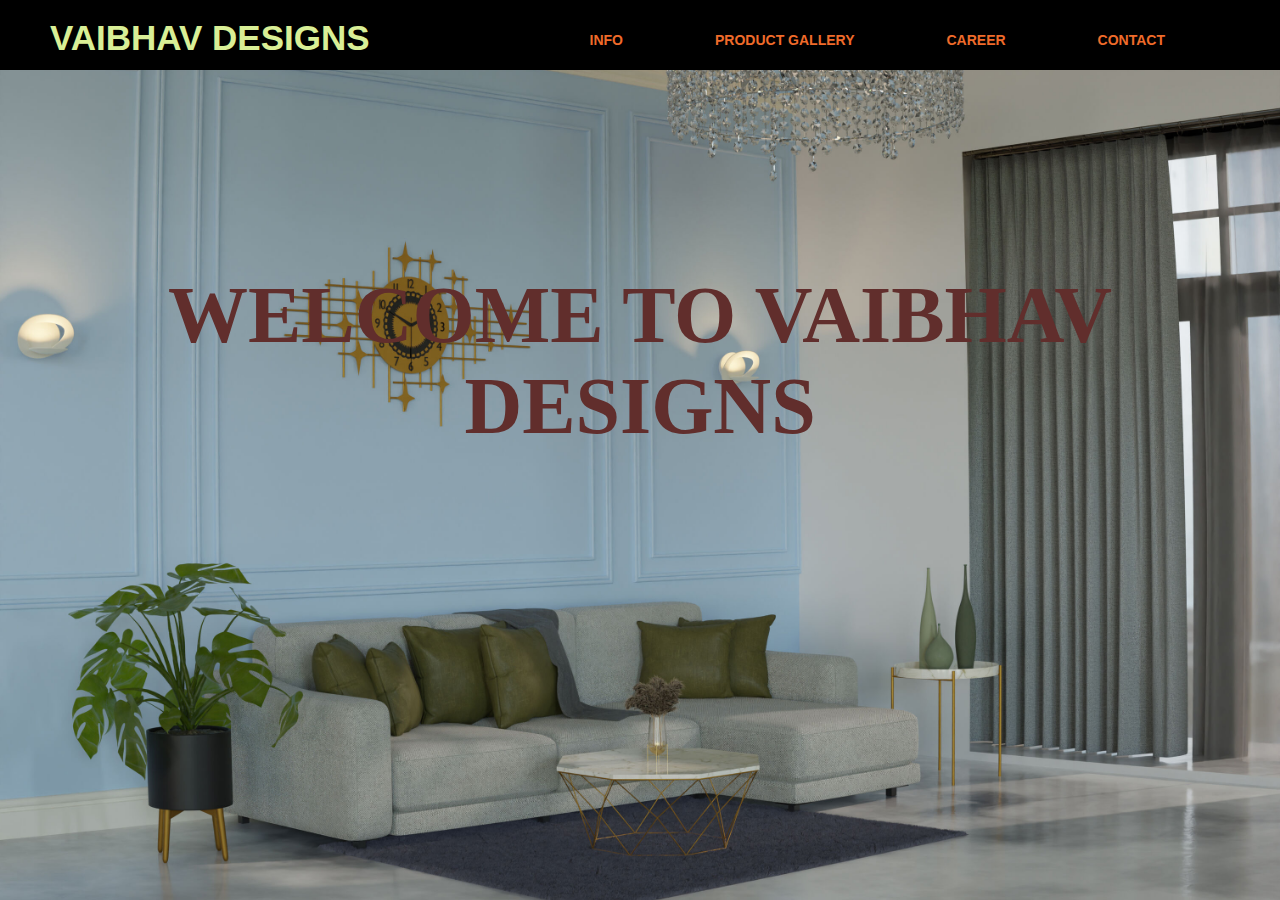
<file: index.html>
<!DOCTYPE html>
<html lang="en">
<head>

    <title>Interior Design</title>
    <link rel="stylesheet" href="style.css">
</head>

<body>
    <div class="main">
        <div class="navbar">
            <div class="icon">
                <h2 class="logo">VAIBHAV DESIGNS</h2>
            </div>
            <div class="menu">
                <ul>
                    <li><a href="info.html">INFO</a></li>
                    <li><a href="product.html">PRODUCT GALLERY</a></li>
                    <li><a href="career.html">CAREER</a></li>
                    <li><a href="contact.html">CONTACT</a></li>
                </ul>
            </div>
        </div>
        <h1 class="headermain">
            WELCOME TO VAIBHAV DESIGNS
        </h1>
    <!-- </div>
    <div class="infocontainer">
        <div id="info">
            <h1 class="infoheight">Look into our Info</h1>
            <p class="infopara">We deliver super quality interiors</p>
        </div>
        <div class="flex">
            <div class="infofirst">
                <h1 class="infofirstheading">End to End Offerings</h1>
                <p class="infofirstpara">
                    From concept to completion, we deliver comprehensive <br> interior design solutions tailored to your lifestyle. <br> Our end-to-end services cover everything from space <br> planning and material selection to final styling—ensuring <br> a seamless and inspiring transformation.
                </p>
            </div>
        </div>

    </div>
    <div class="productcontainer">
        <div id="product">
            <h1 class="productheading">Visit Our Product Gallery</h1>
            <p class="productpara">Explore our curated collection of stunning interior design products that bring style and functionality to every space.</p>
        </div>
        <div class="productflex">
            <div>
                <img src="2.jpg" alt="Bedroom" class="img">
                <h1 class="imgheading"> 
                    BEDROOM
                </h1>
            </div>
            <div>
                <img src="3.jpg" alt="Kitchen" class="img">
                <h1 class="imgheading">
                    KITCHEN
                </h1>
            </div>
            <div>
                <img src="4.jpg" alt="Living Room" class="img">
                <h1 class="imgheading">
                    LIVING ROOM
                </h1>
            </div>
        </div>
    </div>
    <div class="careercontainer">
        <div id="career">
            <div class="career_header">
            <h1 class="LookOnce">Join Our Creative Family</h1>
            <p class="careerpara">We're hiring! <br>Explore exciting career opportunities in interior design and be part of our innovative team.<br>
            We are constantly looking for energetic, creative, and detail-oriented individuals who want to make a difference through design.<br>Whether you’re a seasoned designer or just starting your journey, this is the place to explore your creativity and grow.</p>
        </div>
        </div>
    </div>
</body>

</html> -->
</file>
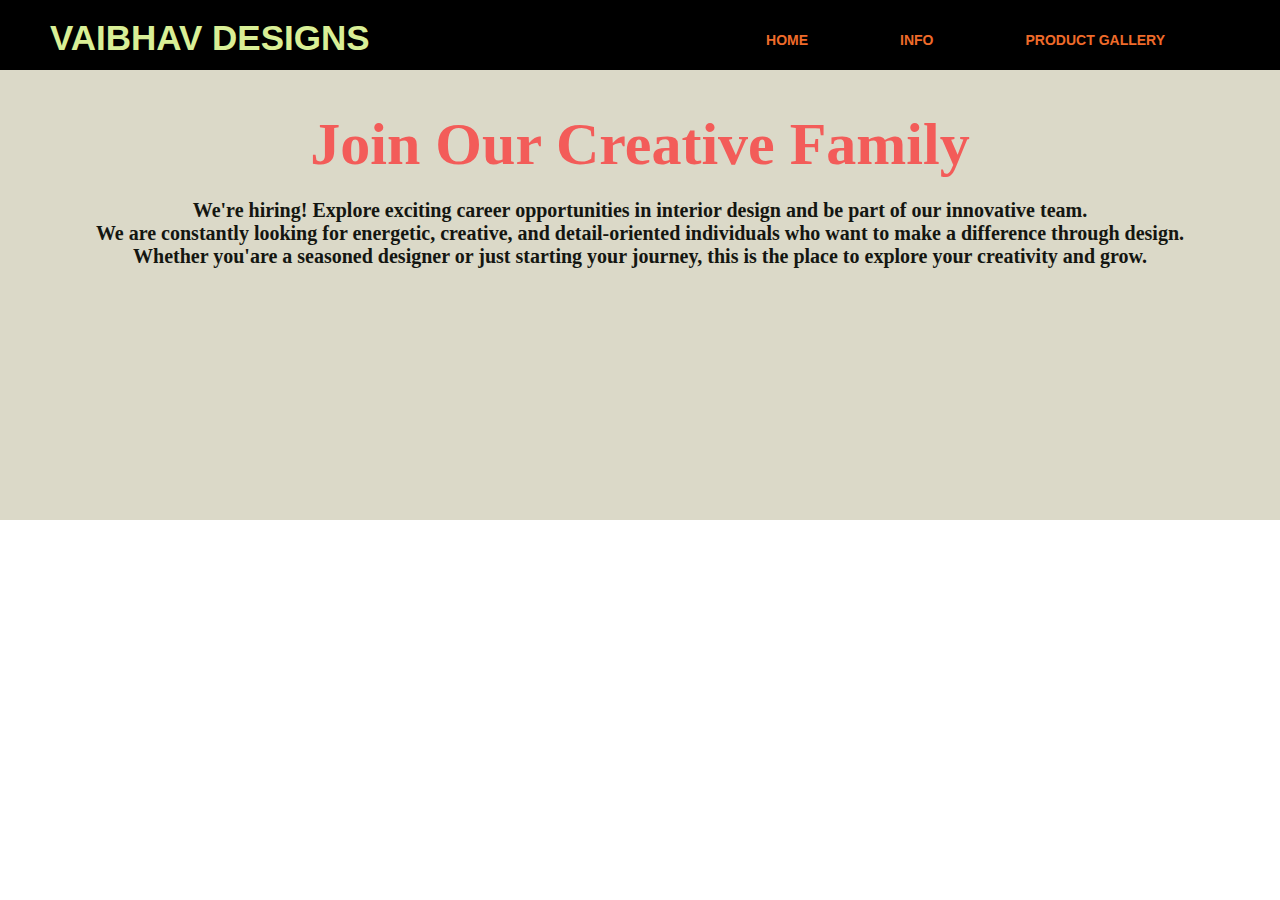
<file: career.html>
<!DOCTYPE html>
<html lang="en">
<head>
  <title>Career - Vaibhav Designs</title>
  <link rel="stylesheet" href="style.css">
</head>
<body>
  <div class="navbar">
    <div class="icon">
      <h2 class="logo">VAIBHAV DESIGNS</h2>
    </div>
    <div class="menu">
      <ul>
        <li><a href="index.html">HOME</a></li>
        <li><a href="info.html">INFO</a></li>
        <li><a href="product.html">PRODUCT GALLERY</a></li>
      </ul>
    </div>
  </div>

  <div class="careercontainer">
    <div class="career_header">
      <h1 class="LookOnce">Join Our Creative Family</h1>
      <p class="careerpara">
        We're hiring! Explore exciting career opportunities in interior design and be part of our innovative team.<br>
        We are constantly looking for energetic, creative, and detail-oriented individuals who want to make a difference through design.<br>
        Whether you'are a seasoned designer or just starting your journey, this is the place to explore your creativity and grow.
      </p>
    </div>
  </div>
</body>
</html>
</file>
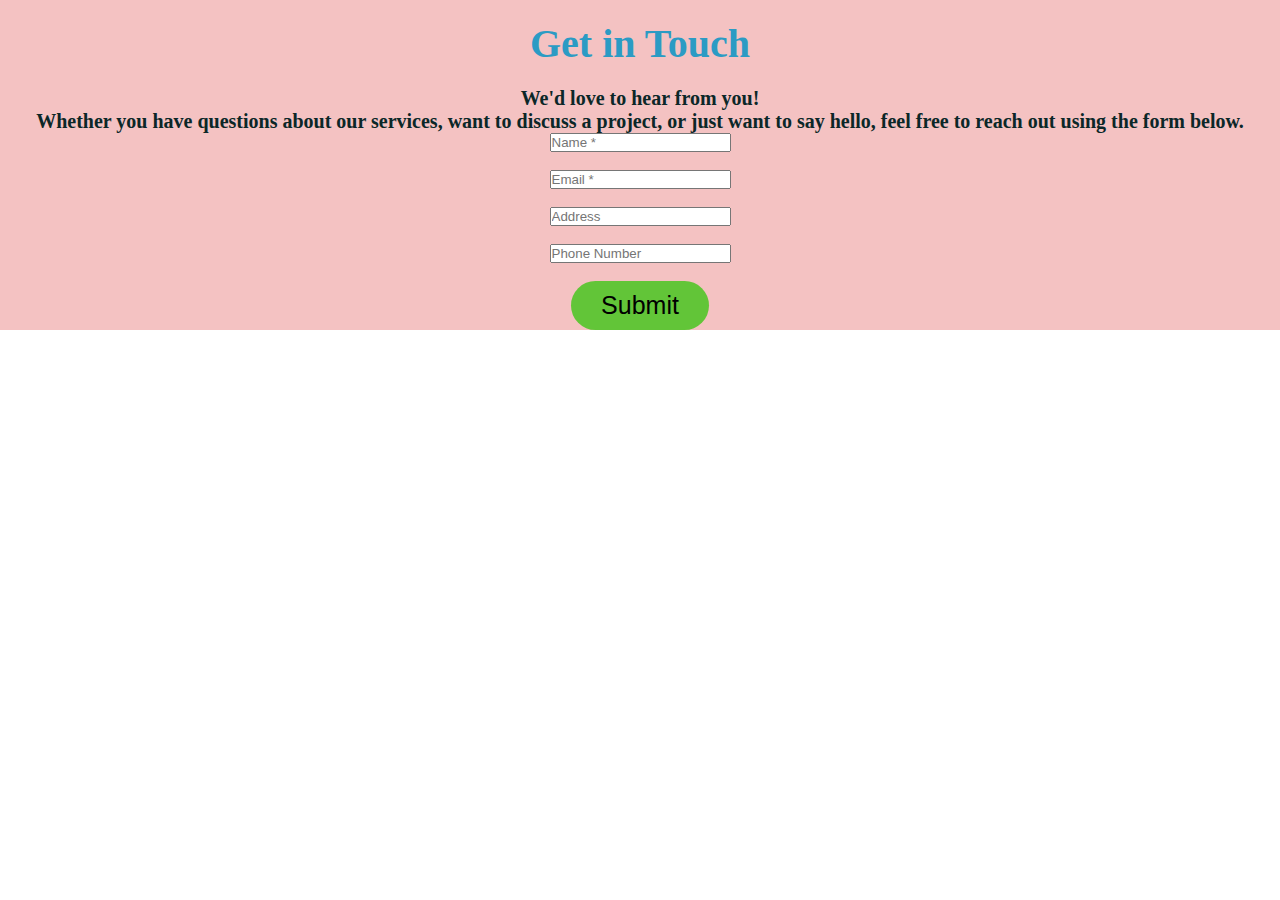
<file: contact.html>
<!DOCTYPE html>
<html lang="en">

<head>
    <title>Contact - Vaibhav Designs</title>
    <link rel="stylesheet" href="style.css">
</head>

<body>
    <!-- <div class="topcontent">
            <div class="tophedpar">
                <div class="heading1">
                    <h1>Let's Talk Design, Let's Talk Spaces</h1>
                </div>
                <div class="heading2">
                    <h2>Contact US</h2>
                </div>
                <div class="contentpara">
                    <p>We're always excited to collaborate on fresh ideas and inspiring interiors.<br> Whether you’re
                        looking to design your dream home, revamp your workspace, partner with us, or simply explore our
                        creative solutions - get in touch to see how we can bring your vision to life.</p>
                </div>
            </div>  
        </div> -->
    <div class="contactcontainer">
        <h1 class="contactheading">Get in Touch</h1>
        <p class="contactpara">
            We'd love to hear from you!<br>
            Whether you have questions about our services, want to discuss a project,
            or just want to say hello, feel free to reach out using the form below.
        </p>


        <input type="text" id="Name" placeholder="Name *" class="inputbox"><br><br>
        <input type="text" id="Email" placeholder="Email *" class="inputbox"><br><br>
        <input type="text" placeholder="Address" class="inputbox"><br><br>
        <input type="text" placeholder="Phone Number" class="inputbox"><br><br>

        <button type="submit" class="btn" onclick="openPopup()">Submit</button>


        <div class="popup" id="popup">
            <h2 id="popup-message">Thanks For Contacting Us<br>Have A Nice Day</h2>
            <button type="button" onclick="closePopup()">OK</button>
        </div>
    </div>

    <script>
        let popup = document.getElementById("popup");
        let popupMessage = document.getElementById("popup-message");

        function openPopup() {
            let nameValue = document.getElementById("Name").value.trim();
            let emailValue = document.getElementById("Email").value.trim();


            if (nameValue === "" || emailValue === "") {
                alert(" Please fill in both Name and Email fields before submitting.");
                return;
            }

            popupMessage.innerHTML = `Thanks For Contacting Us, ${nameValue}!<br>Have A Nice Day`;
            popup.classList.add("open-popup");


            document.getElementById("Name").value = "";
            document.getElementById("Email").value = "";
        }

        function closePopup() {
            popup.classList.remove("open-popup");
        }
    </script>
</body>

</html>
</file>
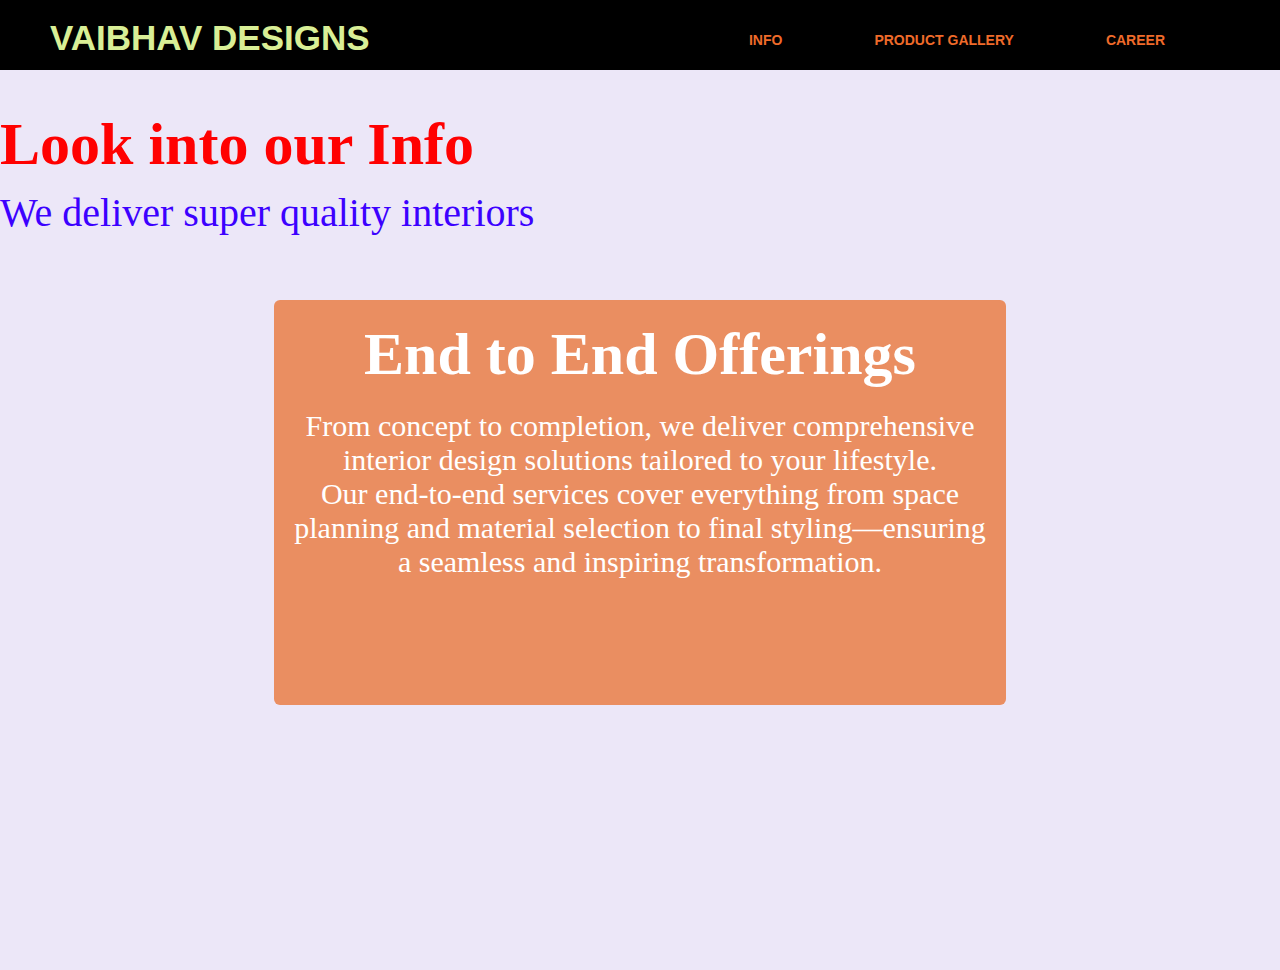
<file: info.html>
<!DOCTYPE html>
<html lang="en">

<head>
    <title> Info -Vaibhav Designs</title>
    <link rel="stylesheet" href="style.css">
</head>

<body>
    <div class="navbar">
        <div class="icon">
            <h2 class="logo">VAIBHAV DESIGNS</h2>
        </div>
        <div class="menu">
            <ul>
                <li><a href="info.html">INFO</a></li>
                <li><a href="product.html">PRODUCT GALLERY</a></li>
                <li><a href="career.html">CAREER</a></li>
            </ul>
        </div>
    </div>
    <div class="infocontainer">
        <h1 class="infoheight">Look into our Info</h1>
        <p class="infopara">We deliver super quality interiors</p>
        <div class="flex">
            <div class="infofirst">
                <h1 class="infofirstheading">End to End Offerings</h1>
                <p class="infofirstpara">
                    From concept to completion, we deliver comprehensive <br> interior design solutions tailored to your
                    lifestyle. <br> Our end-to-end services cover everything from space <br> planning and material
                    selection to final styling—ensuring <br> a seamless and inspiring transformation.
                </p>
            </div>
        </div>
    </div>


</body>

</html>
</file>
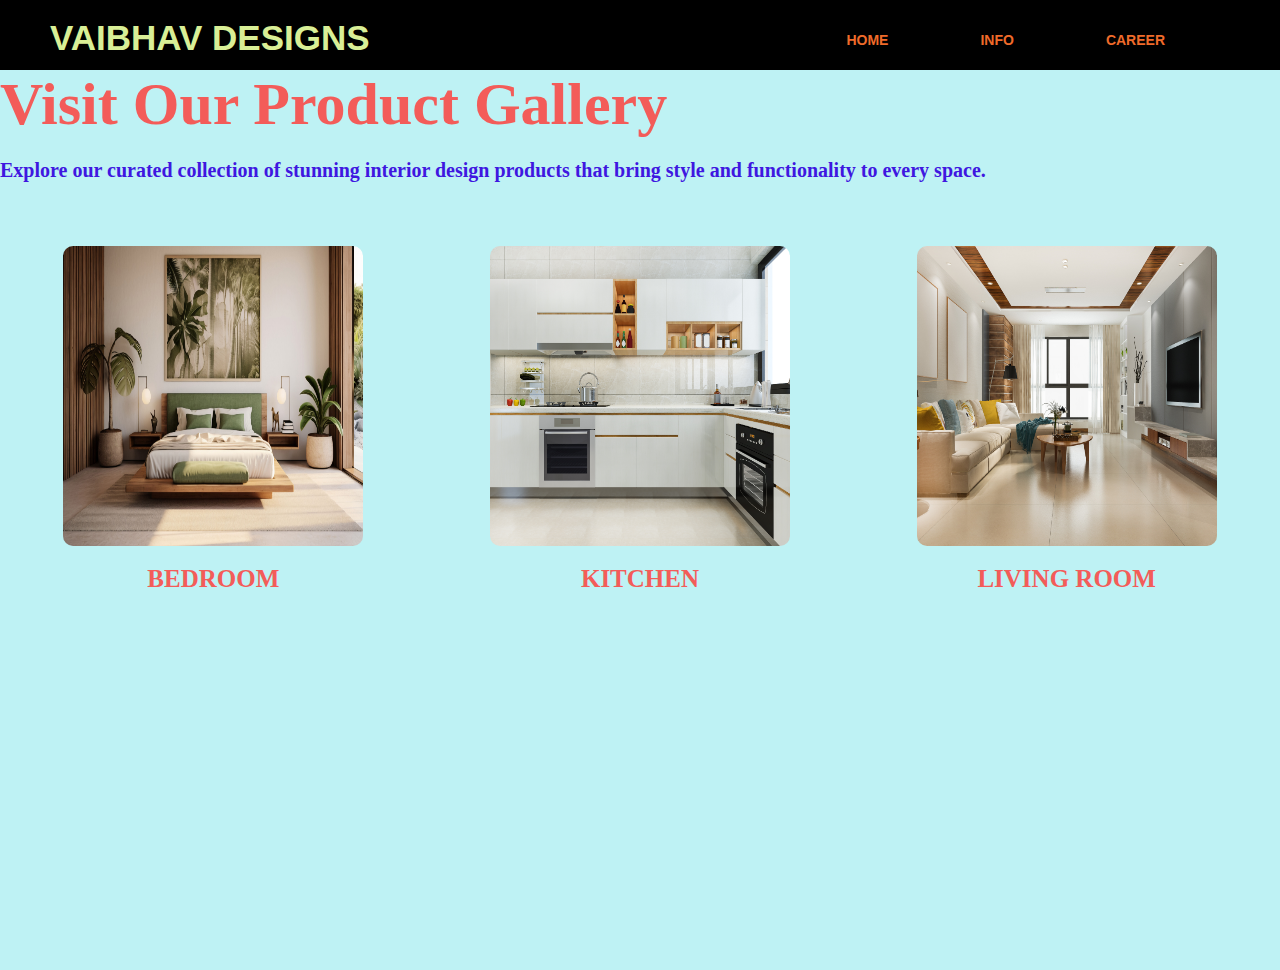
<file: product.html>
<!DOCTYPE html>
<html lang="en">
<head>
  <title>Product Gallery - Vaibhav Designs</title>
  <link rel="stylesheet" href="style.css">
</head>
<body>
  <div class="navbar">
    <div class="icon">
      <h2 class="logo">VAIBHAV DESIGNS</h2>
    </div>
    <div class="menu">
      <ul>
        <li><a href="index.html">HOME</a></li>
        <li><a href="info.html">INFO</a></li>
        <li><a href="career.html">CAREER</a></li>
      </ul>
    </div>
  </div>

  <div class="productcontainer">
    <h1 class="productheading">Visit Our Product Gallery</h1>
    <p class="productpara">Explore our curated collection of stunning interior design products that bring style and functionality to every space.</p>

    <div class="productflex">
      <div>
        <img src="2.jpg" alt="Bedroom" class="img">
        <h1 class="imgheading">BEDROOM</h1>
      </div>
      <div>
        <img src="3.jpg" alt="Kitchen" class="img">
        <h1 class="imgheading">KITCHEN</h1>
      </div>
      <div>
        <img src="4.jpg" alt="Living Room" class="img">
        <h1 class="imgheading">LIVING ROOM</h1>
      </div>
    </div>
  </div>
</body>
</html>
</file>
<file: style.css>
* {
    margin: 0;
    padding: 0;
}

.main {
    /* width: 100%; */
    background: url("1.jpg");
    background-position: center;
    background-size: cover;
    height: 100vh;
    width: 100%;
    overflow-y: hidden;
    
}

.headermain{
    text-align: center;
    font-weight: bolder;
    font-size: 80px;
    margin-top: 200px;
    color: rgb(97, 46, 44);
}

.navbar{
    background-color: black;
    height: 70px;
    align-items: center;
    display: block;
    margin-bottom: 0;
}

.logo{
    color:#d9ef96;
    font-size: 35px;
    font-family: Arial;
    float:left;
    /* margin: 40px; */
    margin-left: 50px;
    margin-top: 18px;
}
.menu{
    /* margin: 40px; */
    float:right;
    font-size: larger;
    margin-top: 12px;
    
    
}
ul{
    float:left;
    display:flex;
    justify-content: center;
    align-items: center;
    margin-right: 100px;
}
ul li{
    list-style: none;
    margin-left: 62px;
    margin-top: 20px;
    font-size: 14px;
    
    
}
ul li a{
    text-decoration: none;
    font-family: Arial, Helvetica, sans-serif;
    font-weight: bold;
    padding: 6px 13px;
    border: 2px solid transparent;
    transition: 0.6s ease;
    color: #ef6b2a;
}
/* info */
.infocontainer{
    background-color: #ece7f8;
    height: 100vh;
}

#info {
    text-align: center;
}

.infoheight{
    padding-top: 40px;
    color: rgb(255, 1, 1);
    font-size: 60px;
}

.infopara{
    padding-top: 10px;
    color: rgb(60, 1, 255);
    font-size: 40px;
}

.flex{
    display: flex;
    justify-content: space-around;
    margin: 5%;
    height: 45%;
}

.infofirst{
    background-color: #ea8e61;
    border-radius: 6px;
}




.infofirstheading{
    text-align: center;
    margin-top: 20px;
    margin-bottom: 20px;
    color: white;
    font-size: 60px;
}

.infofirstpara{
    text-align: center;
    margin: 20px;
    font-size: 30px;
    color: white;
}

.productcontainer{
    background-color: #bef2f4;
    height: 100vh;
}

#product {
    text-align: center;
    padding-top: 40px;
    padding-bottom: 30px;
}

.productheading{
    font-size: 60px;
    color: rgb(243, 92, 89);
}

.productpara{
    font-size: 20px;
    color: #3f17e0;
    padding-top: 20px;
    font-weight: bold;
}

.productflex{
    display: flex;
    justify-content: space-around;
    margin-top: 5%;
}

.img{
    height: 300px;
    width: 300px;
    border-radius: 10px;
}

.imgheading{
    text-align: center;
    font-size: 25px;
    color: rgb(243, 92, 89);
    padding-top: 15px;
}
.careercontainer{
    background-color: #dbd9c8;
    height: 50vh;
}

.career_header{
    text-align: center;
    padding-top: 40px;
    padding-bottom: 30px;
}
.LookOnce{
    font-size: 60px;
    color: rgb(243, 92, 89);
}
.careerpara{
    font-size: 20px;
    color: #141611;
    padding-top: 20px;
    font-weight: bold;
}

/* ContactUS */

.topcontent{
    background-color: rgb(218, 219, 211);
    height: 30vh;
    text-align: center;
    
}

.contactcontainer{
    background-color: #f4c2c2;
    
    text-align: center;
    
}
.heading2{
    padding-top: 10px;
    font-size: 20px;
    color: rgb(29, 167, 54);
}
.contactheading{
    font-size: 40px;
    color: rgb(43, 155, 196);
    padding-top: 20px;
}
.contactpara{
    font-size: 20px;
    color: rgb(11, 39, 40);
    padding-top: 20px;
    font-weight: bold;
}
.contentpara{
    font-size: 20px;
    color: rgb(10, 32, 33);
    padding-top: 20px;
    font-weight: bold;
}
.btn{
    background: #62c538;
    padding:10px 30px;
    border: none;
    outline: none;
    cursor: pointer;
    font-size: 25px;
    font-weight: 50;
    border-radius: 30px;
    
}
.popup{

    position: fixed;
    top:10%;    
    left:50%;
    transform: translate(-50%, 0) scale(0);
    background: #f7f1e3;
    border-radius: 10px;
    text-align: center;
    width: 300px;
    height: 150px;
    padding: 20px;
    box-shadow: 0 0 10px rgba(0,0,0,0.3);
    visibility: hidden;
    transition: 0.3s ease-in-out;
    z-index:1000;
    
}
.open-popup{
    visibility: visible;
    transform: translate(-50%, 0) scale(1);
   
}
.popup h2{
    font-size: 25px;
    margin-top: 20px;
}
.popup button{
    background: #cbd7c5;
    padding:10px 30px;
    border: none;
    outline: none;
    cursor: pointer;
    font-size: 25px;

    border-radius: 30px;
    margin-top: 15px;
}
.input-group{
    display: flex;
    flex-direction: column;
    margin-bottom: 15px;
}
</file>
